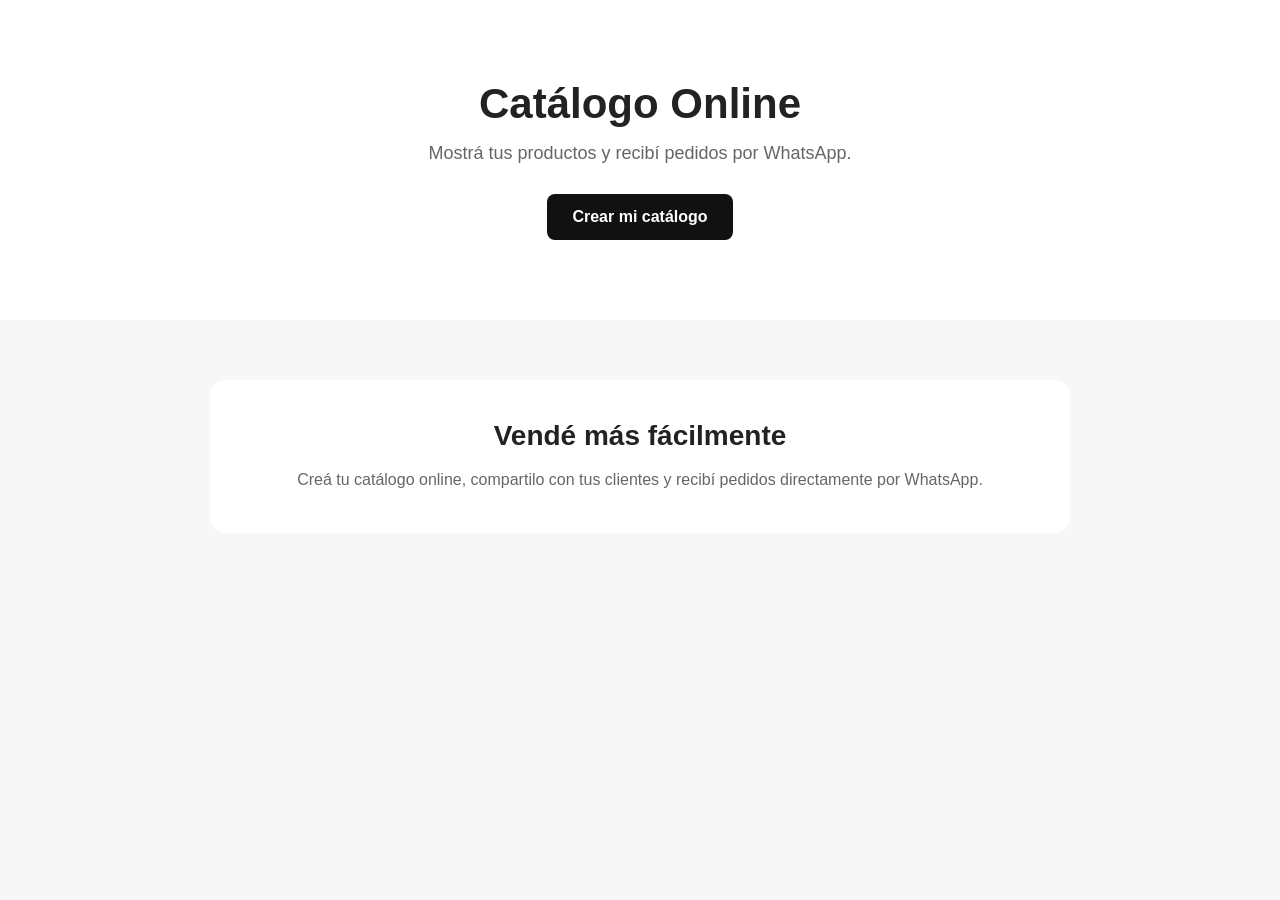
<file: index.html>
<!DOCTYPE html>
<html lang="es">
<head>
  <meta charset="UTF-8">
  <meta name="viewport" content="width=device-width, initial-scale=1.0">
  <title>Catálogo Online</title>
  <link rel="stylesheet" href="style.css">
</head>

<body>

  <header>
    <h1>Catálogo Online</h1>
    <p>Mostrá tus productos y recibí pedidos por WhatsApp.</p>
    <a href="crear.html" class="btn">Crear mi catálogo</a>
  </header>

  <main>
    <section>
      <h2>Vendé más fácilmente</h2>
      <p>
        Creá tu catálogo online, compartilo con tus clientes
        y recibí pedidos directamente por WhatsApp.
      </p>
    </section>
  </main>

</body>
  </html>
</file>
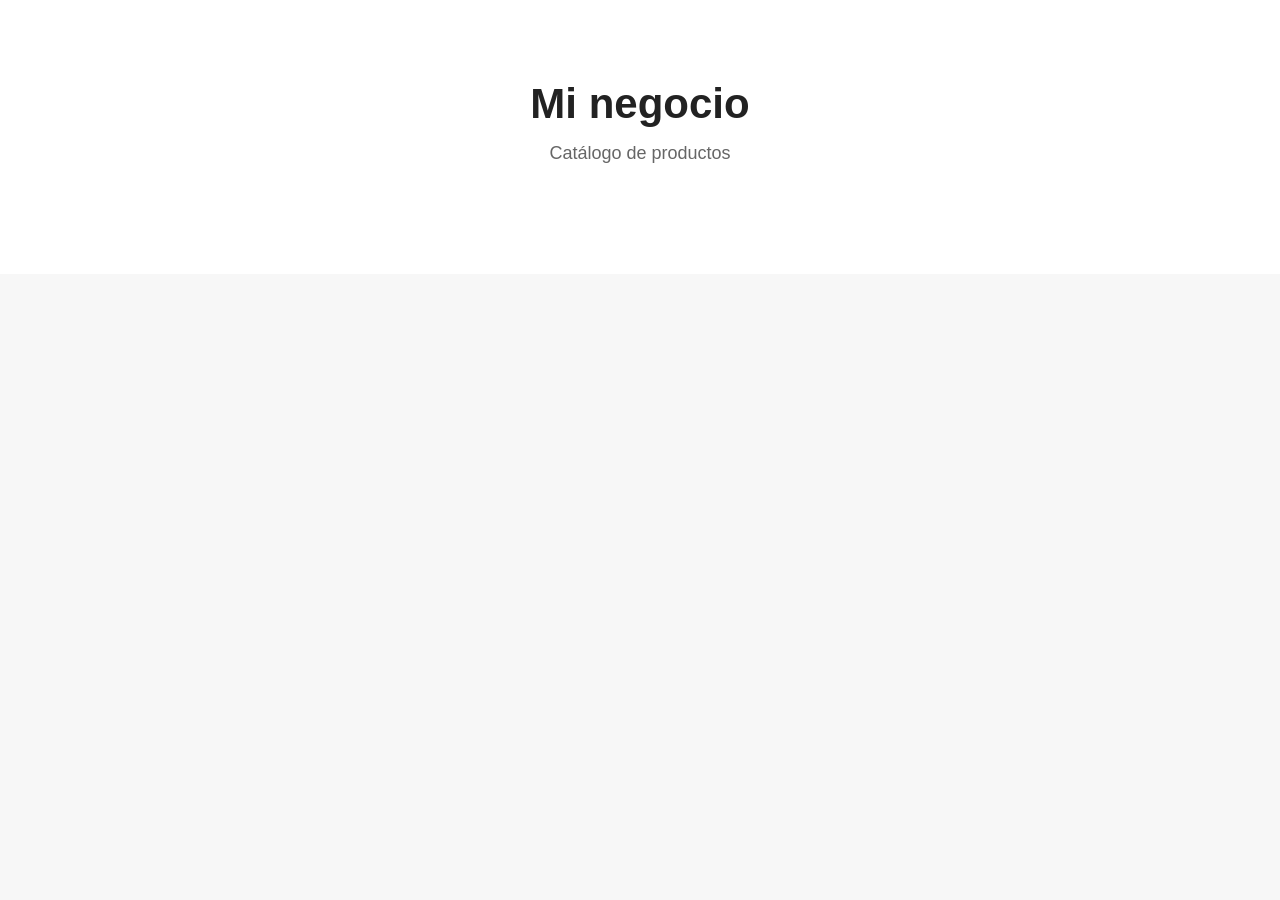
<file: catalogo.html>
<!DOCTYPE html>
<html lang="es">
<head>
  <meta charset="UTF-8">
  <meta name="viewport" content="width=device-width, initial-scale=1.0">

  <title>Mi catálogo</title>

  <link rel="stylesheet" href="style.css">
</head>

<body>

  <header>
    <h1 id="nombreNegocio">Mi negocio</h1>
    <p>Catálogo de productos</p>
  </header>

  <main>

    <div id="listaProductos"></div>

  </main>

  <script>

    const datos = JSON.parse(
      localStorage.getItem("catalogo")
    );

    if (datos) {

      document.getElementById("nombreNegocio").textContent =
        datos.negocio;

      const lista =
        document.getElementById("listaProductos");


      datos.productos.forEach(function(producto) {

        const tarjeta =
          document.createElement("section");

        tarjeta.innerHTML = `

          ${
            producto.foto
              ? `<img
                  src="${producto.foto}"
                  class="foto-producto"
                  alt="${producto.nombre}"
                >`
              : ""
          }

          <h2>${producto.nombre}</h2>

          <p class="precio">
            $${Number(producto.precio).toLocaleString("es-AR")}
          </p>

          <p>
            ${producto.descripcion || ""}
          </p>

          <br>

          <a
            class="btn"
            target="_blank"
            href="https://wa.me/${datos.whatsapp}?text=${encodeURIComponent(
              "Hola, quiero comprar " +
              producto.nombre +
              " de $" +
              Number(producto.precio).toLocaleString("es-AR")
            )}"
          >
            🟢 Pedir por WhatsApp
          </a>

        `;

        lista.appendChild(tarjeta);

      });

    }

  </script>

</body>
</html>
</file>
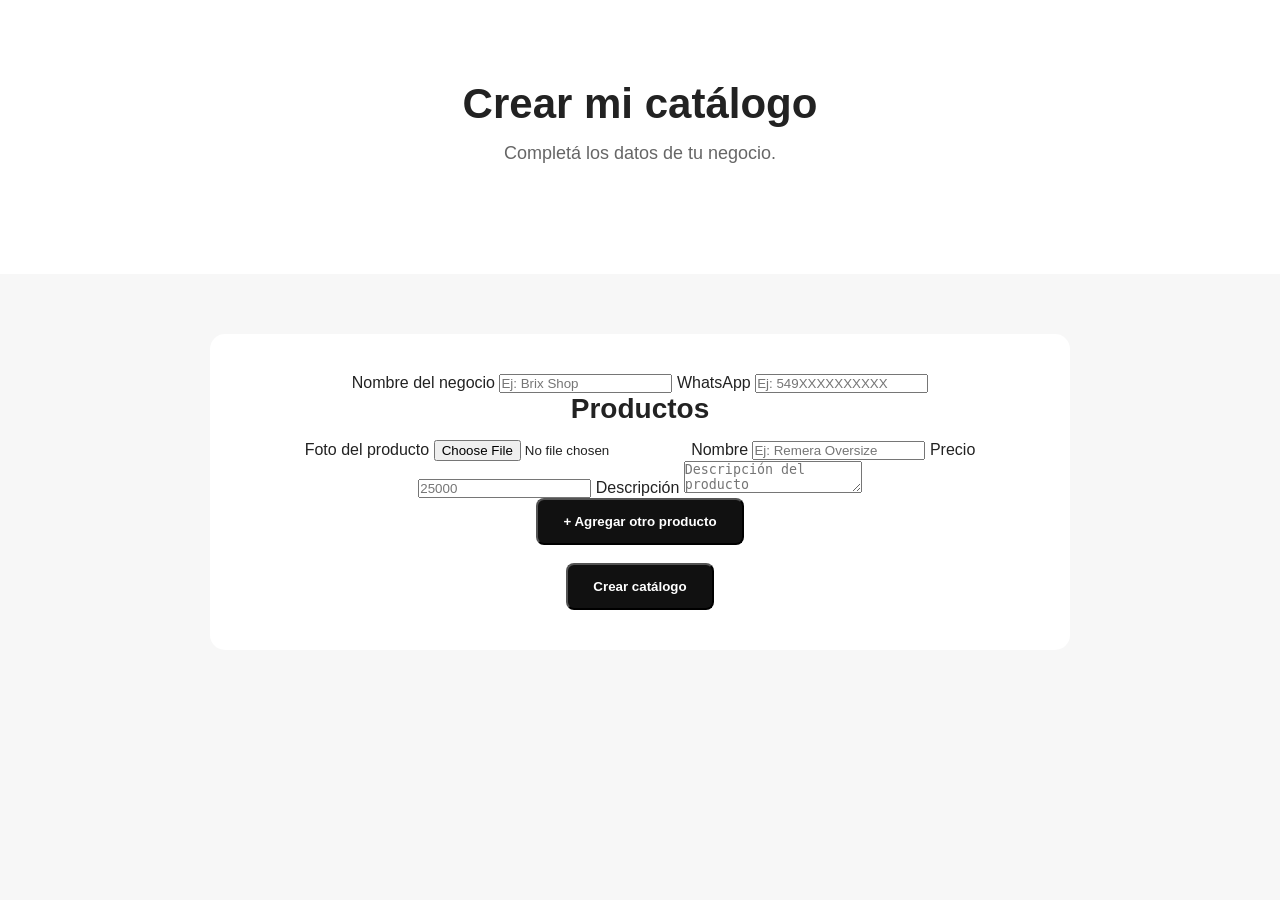
<file: crear.html>
<!DOCTYPE html>
<html lang="es">
<head>
  <meta charset="UTF-8">
  <meta name="viewport" content="width=device-width, initial-scale=1.0">

  <title>Crear catálogo</title>

  <link rel="stylesheet" href="style.css">
</head>

<body>

  <header>
    <h1>Crear mi catálogo</h1>
    <p>Completá los datos de tu negocio.</p>
  </header>

  <main>

    <section>

      <form id="catalogoForm">

        <label>Nombre del negocio</label>
        <input
          type="text"
          id="negocio"
          placeholder="Ej: Brix Shop"
          required
        >

        <label>WhatsApp</label>
        <input
          type="tel"
          id="whatsapp"
          placeholder="Ej: 549XXXXXXXXXX"
          required
        >

        <h2>Productos</h2>

        <div id="productos">

          <div class="producto">

            <label>Foto del producto</label>
            <input
              type="file"
              class="foto"
              accept="image/*"
            >

            <label>Nombre</label>
            <input
              type="text"
              class="nombreProducto"
              placeholder="Ej: Remera Oversize"
              required
            >

            <label>Precio</label>
            <input
              type="number"
              class="precioProducto"
              placeholder="25000"
              required
            >

            <label>Descripción</label>
            <textarea
              class="descripcionProducto"
              placeholder="Descripción del producto"
            ></textarea>

          </div>

        </div>

        <button
          type="button"
          class="btn"
          onclick="agregarProducto()"
        >
          + Agregar otro producto
        </button>

        <br><br>

        <button type="submit" class="btn">
          Crear catálogo
        </button>

      </form>

    </section>

  </main>

  <script src="script.js"></script>

</body>
  </html>
</file>
<file: style.css>
* {
  margin: 0;
  padding: 0;
  box-sizing: border-box;
}

body {
  font-family: Arial, sans-serif;
  background: #f7f7f7;
  color: #222;
}

header {
  text-align: center;
  padding: 80px 20px;
  background: white;
}

h1 {
  font-size: 42px;
  margin-bottom: 15px;
}

header p {
  font-size: 18px;
  color: #666;
  margin-bottom: 30px;
}

.btn {
  display: inline-block;
  padding: 14px 25px;
  background: #111;
  color: white;
  text-decoration: none;
  border-radius: 8px;
  font-weight: bold;
}

main {
  max-width: 900px;
  margin: 40px auto;
  padding: 20px;
}

section {
  background: white;
  padding: 40px;
  border-radius: 15px;
  text-align: center;
}

h2 {
  margin-bottom: 15px;
  font-size: 28px;
}

section p {
  color: #666;
  line-height: 1.6;
  }
</file>
